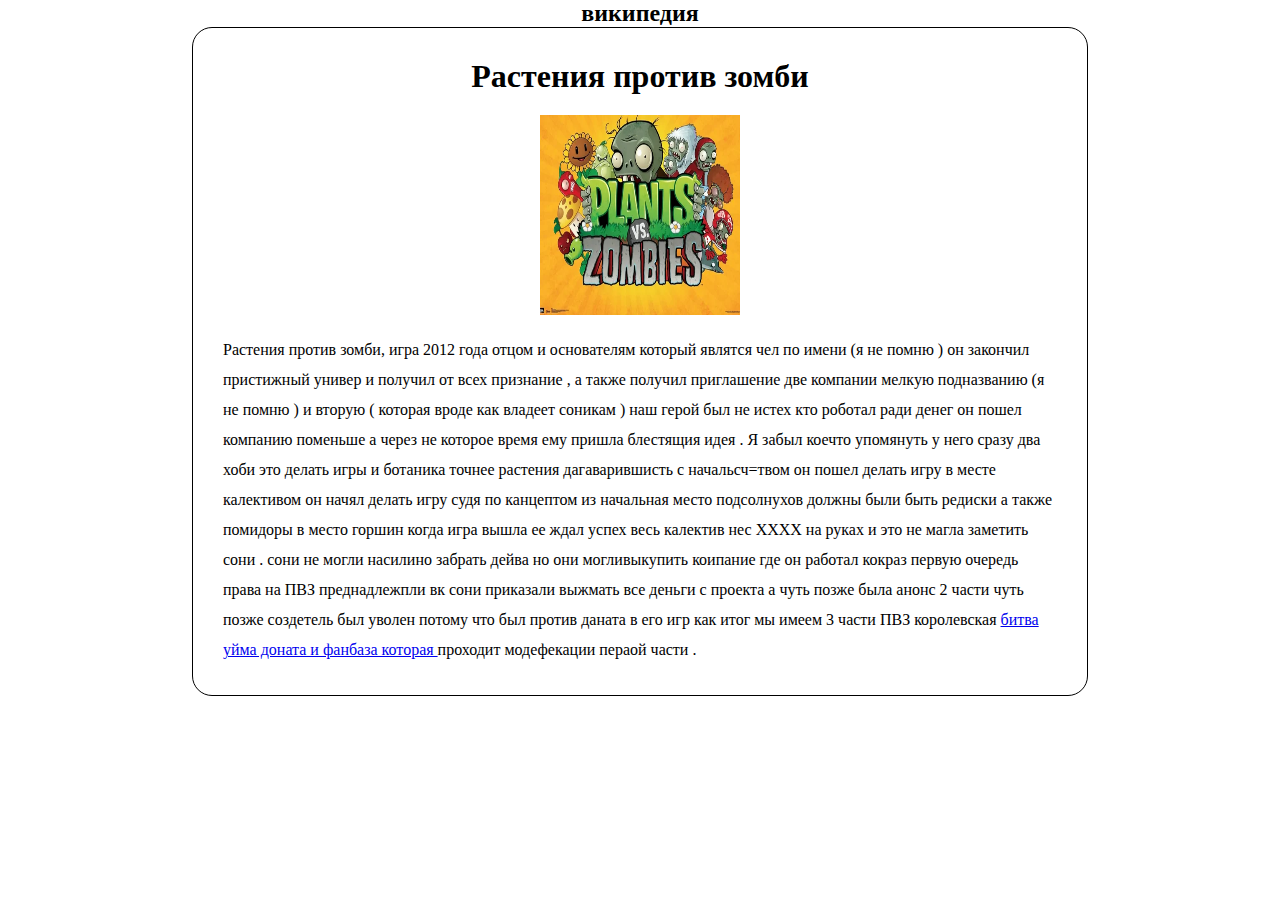
<file: index.html>
<!DOCTYPE html>
<html lang="en">
<head>
    <meta charset="UTF-8">
    <title>Википедия</title>
    <link rel="stylesheet" href="./slyle.css">
</head>
<body>
<h2>википедия</h2>
    <div class="main">
        <h1>Растения против зомби</h1>
        <div class="cont-img">
            <img src="./img/i.webp">
        </div>
         <p>
            Растения против зомби, игра 2012 года отцом и основателям который являтся чел по имени (я не помню )
            он закончил пристижный универ и получил от всех признание , а также получил приглашение две компании мелкую подназванию (я не помню )
            и вторую ( которая вроде как владеет соникам ) наш герой был не истех кто  роботал ради денег он пошел компанию поменьше 
            а через не которое время ему пришла блестящия идея . Я забыл коечто упомянуть у него сразу два хоби это делать игры и ботаника точнее растения дагаварившисть с начальсч=твом он пошел делать игру в месте калективом 
            он начял делать игру судя по канцептом из начальная место подсолнухов должны были быть редиски а также помидоры в место горшин 
            когда игра вышла ее ждал успех весь калектив нес ХХХХ на руках и это не магла заметить сони . 
            сони не могли насилино забрать дейва но они могливыкупить коипание где он работал кокраз первую очередь права на ПВЗ преднадлежпли вк сони приказали выжмать все деньги с проекта 
            а чуть позже была анонс 2 части чуть позже создетель был уволен потому что был против даната в его игр 
            как итог мы имеем 3 части ПВЗ королевская <a href="./галерея/galery.html"> битва уйма доната и фанбаза которая </a>проходит модефекации пераой части .
         </p>
    </div>

</body>
</html>
</file>
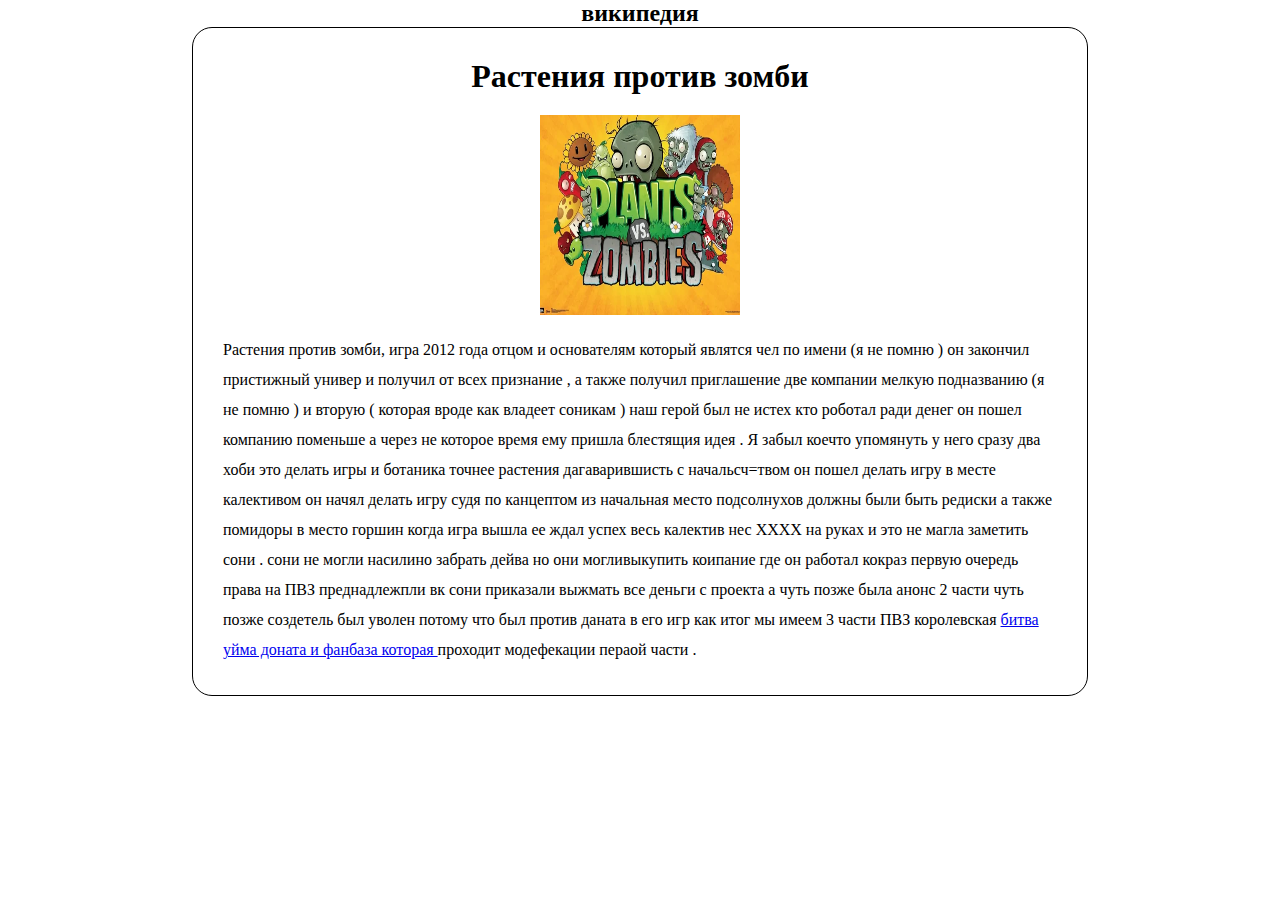
<file: index-копия.html>
<!DOCTYPE html>
<html lang="en">
<head>
    <meta charset="UTF-8">
    <title>Википедия</title>
    <link rel="stylesheet" href="./slyle.css">
</head>
<body>
<h2>википедия</h2>
    <div class="main">
        <h1>Растения против зомби</h1>
        <div class="cont-img">
            <img src="./img/i.webp">
        </div>
         <p>
            Растения против зомби, игра 2012 года отцом и основателям который являтся чел по имени (я не помню )
            он закончил пристижный универ и получил от всех признание , а также получил приглашение две компании мелкую подназванию (я не помню )
            и вторую ( которая вроде как владеет соникам ) наш герой был не истех кто  роботал ради денег он пошел компанию поменьше 
            а через не которое время ему пришла блестящия идея . Я забыл коечто упомянуть у него сразу два хоби это делать игры и ботаника точнее растения дагаварившисть с начальсч=твом он пошел делать игру в месте калективом 
            он начял делать игру судя по канцептом из начальная место подсолнухов должны были быть редиски а также помидоры в место горшин 
            когда игра вышла ее ждал успех весь калектив нес ХХХХ на руках и это не магла заметить сони . 
            сони не могли насилино забрать дейва но они могливыкупить коипание где он работал кокраз первую очередь права на ПВЗ преднадлежпли вк сони приказали выжмать все деньги с проекта 
            а чуть позже была анонс 2 части чуть позже создетель был уволен потому что был против даната в его игр 
            как итог мы имеем 3 части ПВЗ королевская <a href="./галерея/galery.html"> битва уйма доната и фанбаза которая </a>проходит модефекации пераой части .
         </p>
    </div>

</body>
</html>
</file>
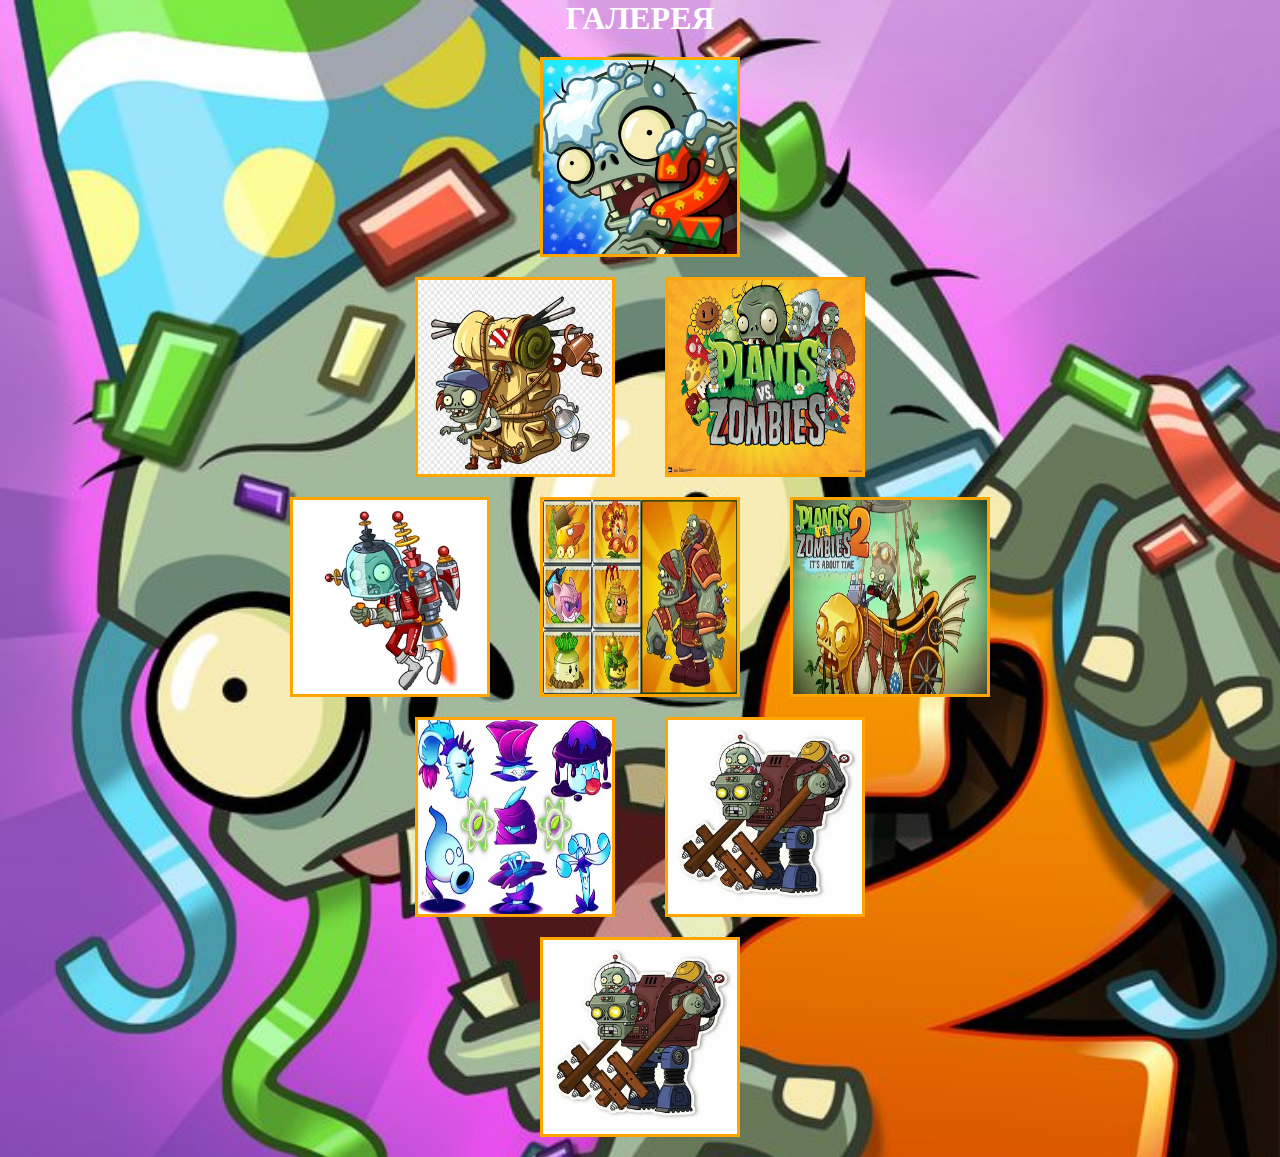
<file: галерея/galery.html>
<!DOCTYPE html>
<html lang="en">

<head>
 <meta charset="UTF-8">
 <link rel="stylesheet" href="./galery.css">
 <title>галерея</title>
</head>
<body>
    <h1>ГАЛЕРЕЯ</h1> <!--загаловок-->
    
    <div>
        <div class="pizza">
            <img src="../img/i (1).webp" alt="Картинка горы эверест">
        </div>
        <div class="pizza">
            <img src="../img/i (2).webp" alt="">
            <img src='../img/i (3).webp' alt="">
        </div>
        <div class="pizza">
            <img src="../img/i (4).webp" alt="">
            <img src="../img/i (5).webp" alt="">
            <img src="../img/i (6).webp" alt="">
        </div>
        <div class="pizza">
            <img src="../img/i (7).webp">
            <img src="../img/i (8).webp" alt="">
        </div>
        <div class="pizza">
            <img src="../img/i (9).webp" alt="">
        </div>
    </body>
</html>
</file>
<file: slyle.css>
* /* задаем для каждого элемента состояние дефолт */ {
  margin: 0; /* внешний отступ */
  padding: 0; /* внутренний отступ */
  box-sizing: border-box; /*упрощаем алгоритм браузера */
}

h1 {
  text-align: center;
}

h2 {
  text-align: center;
}

.main /* обращаемся к контейнеру */ {
  width: 70%; /* задаем ширину 70% для блока */
  margin: auto; /* центрируем его */
  background-color: rgb (105, 199, 207); /* задаем фоновый цвет*/
  border-radius: 20px; /* округляем рамки нашего контейнера */
  padding: 30px; /* задаем внутрений отступ */
  border: solid 1px; /* задаем рамку */
}

img /* обращаемся к нашей фотографии */ {
  width: 200px; /* задаем ширину */
  height: 200px; /* задаем высоту  */
  margin: 20px auto; /* ставим фото по центру */
}

p    /* обращаемся к тексту */ {
  line-height: 30px; /* регулируем высоту между рамки */
}

.cont-img {
  display: flex;
}
</file>
<file: галерея/galery.css>
* {
  padding: 0;
  margin: 0;
  box-sizing: border-box;
}

body {
  background-image: url("../img/3ef9bdfc6dff169c101b7eacbbf5f33f.jpg");
  background-size: 100%;
  background-repeat: no-repeat;
}

h1 {
  text-align: center;
  margin-bottom: 20px;
  color: white;
}

.pizza {
  margin-bottom: 20px;
  display: flex;
  gap: 50px;
  justify-content: center;
}

img {
  width: 200px;
  height: 200px;
  border: solid 3px orange;
}
</file>
